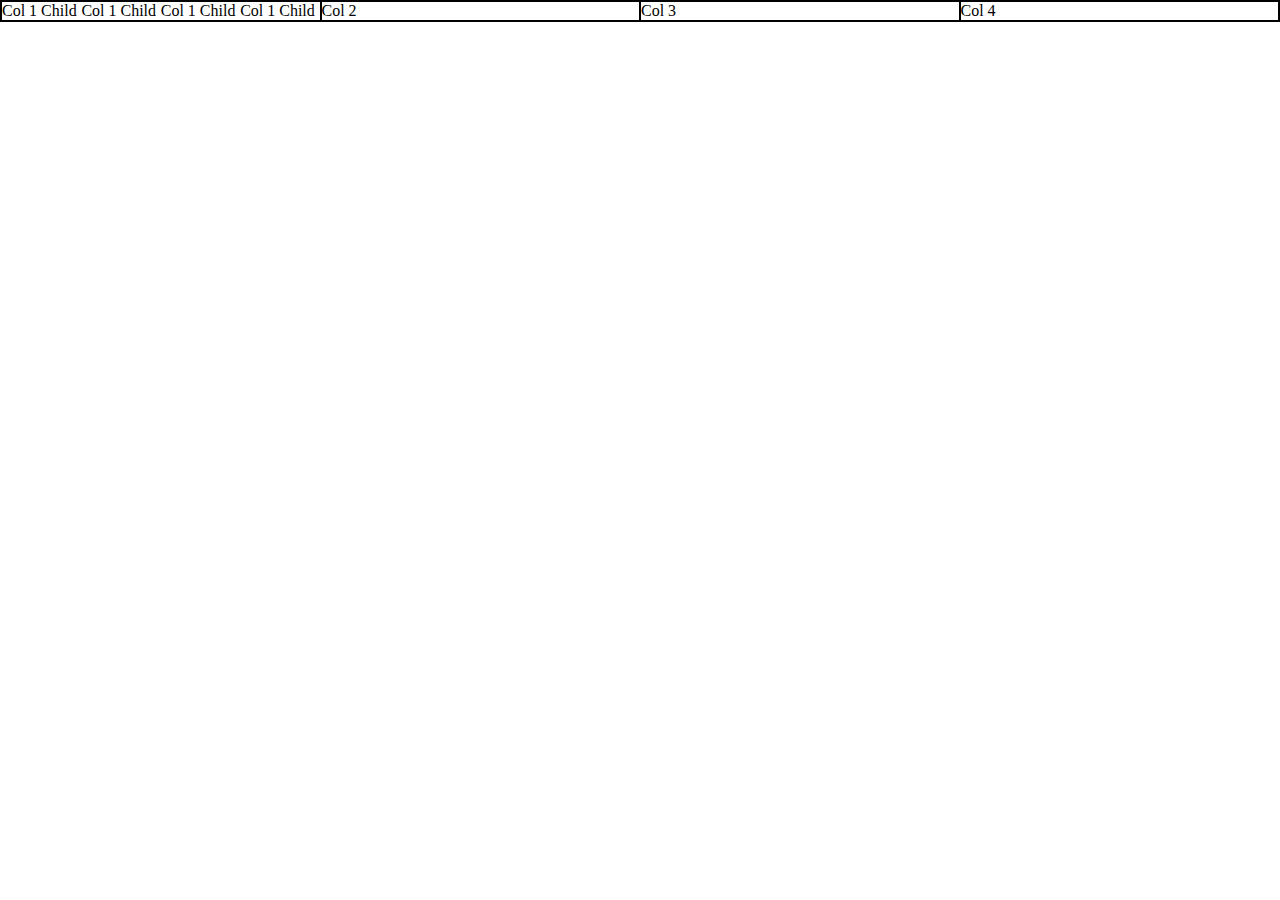
<file: problem-2/index.html>
<!DOCTYPE html>
<html lang="en">
<head>
    <meta charset="UTF-8">
    <meta http-equiv="X-UA-Compatible" content="IE=edge">
    <meta name="viewport" content="width=device-width, initial-scale=1.0">
    <link rel="stylesheet" type="text/css" href="style.css" />
    <title>Lab 1 - Problem 2</title>
</head>
<body>
    <div class="grid">
        <div class="grid-child">
            <div>Col 1 Child</div>
            <div>Col 1 Child</div>
            <div>Col 1 Child</div>
            <div>Col 1 Child</div>
        </div>
        <div class="grid-child">Col 2</div>
        <div class="grid-child">Col 3</div>
        <div class="grid-child">Col 4</div>
    </div>
</body>
</html>
</file>
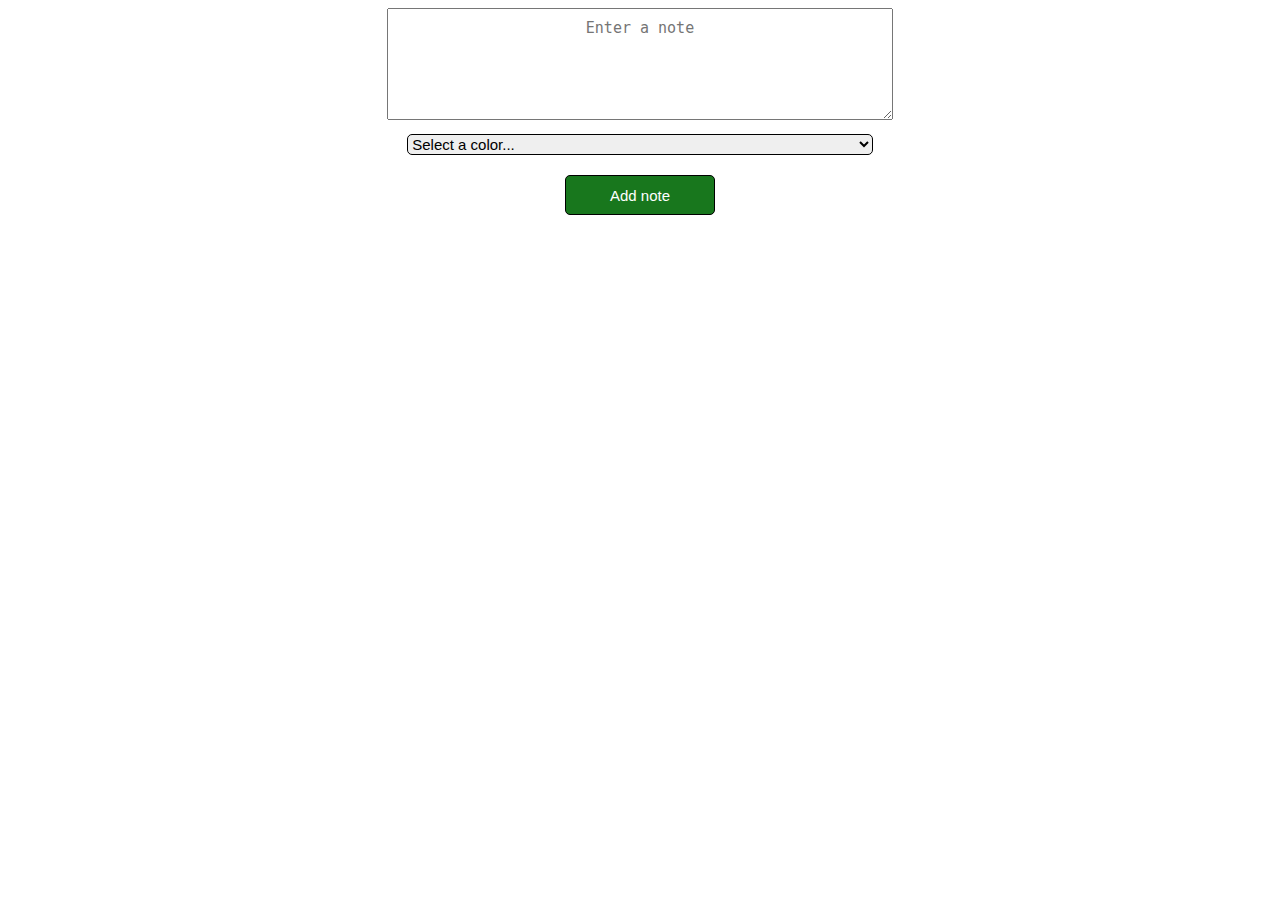
<file: problem-3/index.html>
<!DOCTYPE html>
<html lang="en">
<head>
    <meta charset="UTF-8">
    <meta http-equiv="X-UA-Compatible" content="IE=edge">
    <meta name="viewport" content="width=device-width, initial-scale=1.0">
    <link rel="stylesheet" type="text/css" href="style.css" />
    <title>Lab 1 - Problem 3</title>
</head>
<body>
    <div class="container">
        <div class="form-container">
            <form id="add-note">
                <textarea class="form-item" id="note-text" 
                placeholder="Enter a note" rows=5 cols=55 
                required></textarea>
                
                <div class="form-item">
                    <select id="note-color" required>
                        <option value="">Select a color...</option>
                        <option value="orange">Orange</option>
                        <option value="pink">Pink</option>
                        <option value="green">Green</option>
                        <option value="yellow">Yellow</option>
                    </select>
                </div>

                <div class="form-item">
                    <button type="submit">Add note</button>
                </div>
            </form>
        </div>
        <div class="note-container">
        </div>
    </div>

    <script src="index.js"></script>
</body>
</html>
</file>
<file: problem-2/style.css>
* {
    margin: 0;
    padding: 0;
}

/*
    The width of each column is 25% of the window size.
    This percentage width is maintained even if the page is resized.
    The border of the grid is 1px black.
*/
.grid {
    display: grid;
    border: 1px solid black;
    grid-template-columns: repeat(4, 25%);
}

/*
    Each cell of the grid can contain another 1x4 flexible grid. 
*/
.grid-child {
    display: grid;
    grid-template-columns: repeat(4, 25%);
    border: 1px solid black;
}

/* 
    If the window size is less than 720px, 
    the 1x4 flexible grid becomes a 2x2 grid.
    The 3rd and 4th columns slide down onto the 2nd row.
*/
@media only screen and (max-width: 720px) {
    .grid {
        grid-template-columns: repeat(2, 50%);
        grid-template-rows: repeat(2, 1fr);
    }
}

/*
    If the window size is less than 360px,
    the 1x4 flexible grid becomes 4x1 grid. 
    Each column slides under the one before it. 
    The 2nd column slides under the 1st, 
    the 3rd slides under the 2nd, 
    the 4th slides under the 3rd.
*/
@media only screen and (max-width: 360px) {
    .grid {
        grid-template-columns: repeat(1, 100%);
        grid-template-rows: repeat(4, 1fr);
    }
}
</file>
<file: problem-3/style.css>
* {
    box-sizing: border-box;
}
  
.container {
    width: 100%;
}

/* Style form and form elements */
.form-container {
    width: 40%;
    min-width: 400px;
    margin: auto;
    align-items: center;
}
  
.form-container .form-item {
    width: 100%;
    min-width: 350px;
    padding: 10px 20px;
    text-align: center;
    font-size: 15px;
}
  
.form-container .form-item input, .form-container .form-item select {
    width: 100%;
    min-width: 350px;
    border-radius: 5px;
    border: 1px solid black;
    font-size: 15px;
}

.form-container .form-item input, .form-container .form-item button {
    width: 150px;
    height: 40px;
    border: 1px solid black;
    background-color: rgb(24, 119, 29);
    color: #fff;
    border-radius: 5px;
    font-size: 15px;
}

/* Style notes container and notes */
.note-container {
    clear: both;
    display: flex;
    flex-direction: row;
    flex-wrap: wrap;
    justify-content: space-around;
    align-items: flex-start;
    padding-top: 5%;
}
  
.note-container .note-instance {
    width: 20%;
    position: relative;
    z-index: 1;
    margin: 1% 2%;
    padding: 5%;
    border-radius: 5px;
    border: 2px solid black;
    min-height: 150px;
    min-width: 200px;
}

.note-container .note-instance button {
    border-radius: 5px;
    border: 1px solid black;
    background-color: #fff;
    font-size: 15px;
    cursor: pointer;
    position: absolute;
    right: 5%;
}

.note-container .note-instance .edit-button {
    bottom: 5%;
    color: green;
}
  
.note-container .note-instance .delete {
    top: 5%;
    color: red;
}

.note-container .note-instance p {
    overflow-wrap: break-word;
    word-break: break-all;
}

/* Handle colours of notes */
.orange {
    background-color: #ff6600;
}
  
.pink {
    background-color: #f700ff;
}
  
.green {
    background-color: #88ff00ce;
}

.yellow {
    background-color: rgb(255, 238, 0);
}
</file>
